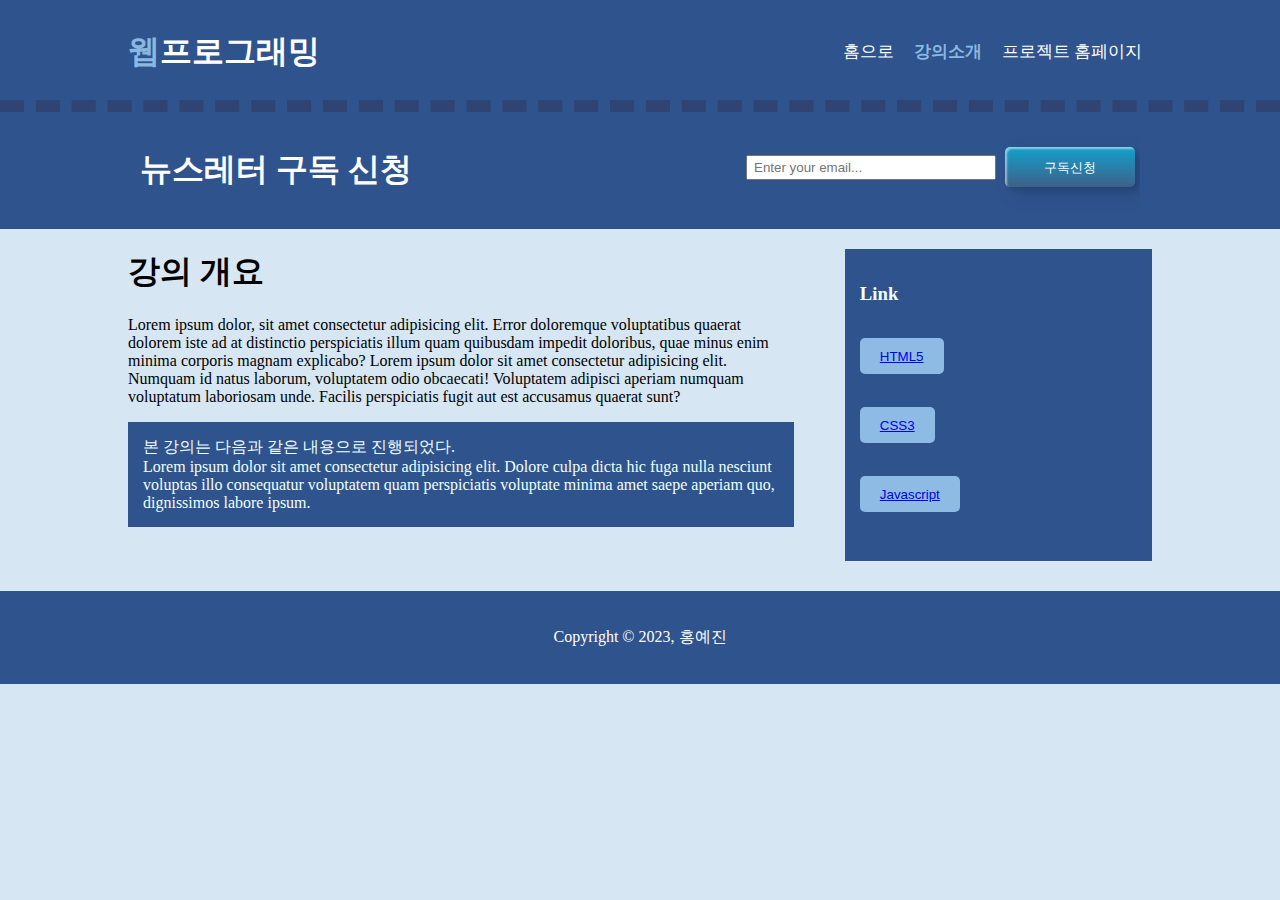
<file: about.html>
<head>
  <meta charset="UTF-8">
  <meta http-equiv="X-UA-Compatible" content="IE=edge">
  <meta name="viewport" content="width=device-width, initial-scale=1.0">
  <meta name="keywords" content="HTML5, CSS3, Javascript, Web design, 웹디자인">
  <meta name="description" content="멋진 웹서비스를 구현합니다.">
  <meta name="author" content="Byoungcheon Lee, 이병천">
  <title>웹프로그래밍 | 강의소개 </title>
  <link rel="stylesheet" href="./css/style.css">
</head>

<body>
  <header>
    <div class="container">
      <div id="branding">
        <h1><span class="highlight">웹</span>프로그래밍</h1>
      </div>
      <nav>
        <ul>
          <li><a href="index.html">홈으로</a></li>
          <li class="current"><a href="about.html">강의소개</a></li>
          <li><a href="ppt.html">프로젝트 홈페이지</a></li>
        </ul>
      </nav>
    </div>
  </header>

  <section id="newsletter">
    <div class="container">
      <h1>뉴스레터 구독 신청</h1>
      <form>
        <input type="email" placeholder="Enter your email..." />
        <button type="submit" class="custom-btn button"><span>구독신청</span></button>
      </form>
    </div>
  </section>

  <section id="main">
    <div class="container">
      <article id="main-col">
        <h1 class="page-title">강의 개요</h1>
        <p>
          Lorem ipsum dolor, sit amet consectetur adipisicing elit. Error doloremque voluptatibus quaerat dolorem iste
          ad at distinctio perspiciatis illum quam quibusdam impedit doloribus, quae minus enim minima corporis magnam
          explicabo?
          Lorem ipsum dolor sit amet consectetur adipisicing elit. Numquam id natus laborum, voluptatem odio obcaecati!
          Voluptatem adipisci aperiam numquam voluptatum laboriosam unde. Facilis perspiciatis fugit aut est accusamus
          quaerat sunt?
        </p>
        <p class="dark">
          본 강의는 다음과 같은 내용으로 진행되었다. <br>
          Lorem ipsum dolor sit amet consectetur adipisicing elit. Dolore culpa dicta hic fuga nulla nesciunt voluptas
          illo consequatur voluptatem quam perspiciatis voluptate minima amet saepe aperiam quo, dignissimos labore
          ipsum.
        </p>
      </article>

      <aside id="sidebar">
        <div class="dark">
          <h3>Link</h3>
          <p>
            <button class="btn1"> <a href="https://www.w3schools.com/html/default.asp">HTML5</a></button> <br><br>
            <button class="btn1"> <a href="https://www.w3schools.com/css/default.asp">CSS3</a></button> <br><br>
            <button class="btn1"> <a href="https://www.w3schools.com/js/default.asp">Javascript</a></button> <br><br>
          </p>
        </div>
      </aside>

    </div>
  </section>


  <footer>
    <p>Copyright &copy; 2023, 홍예진</p>
  </footer>


</body>

</html>
</file>
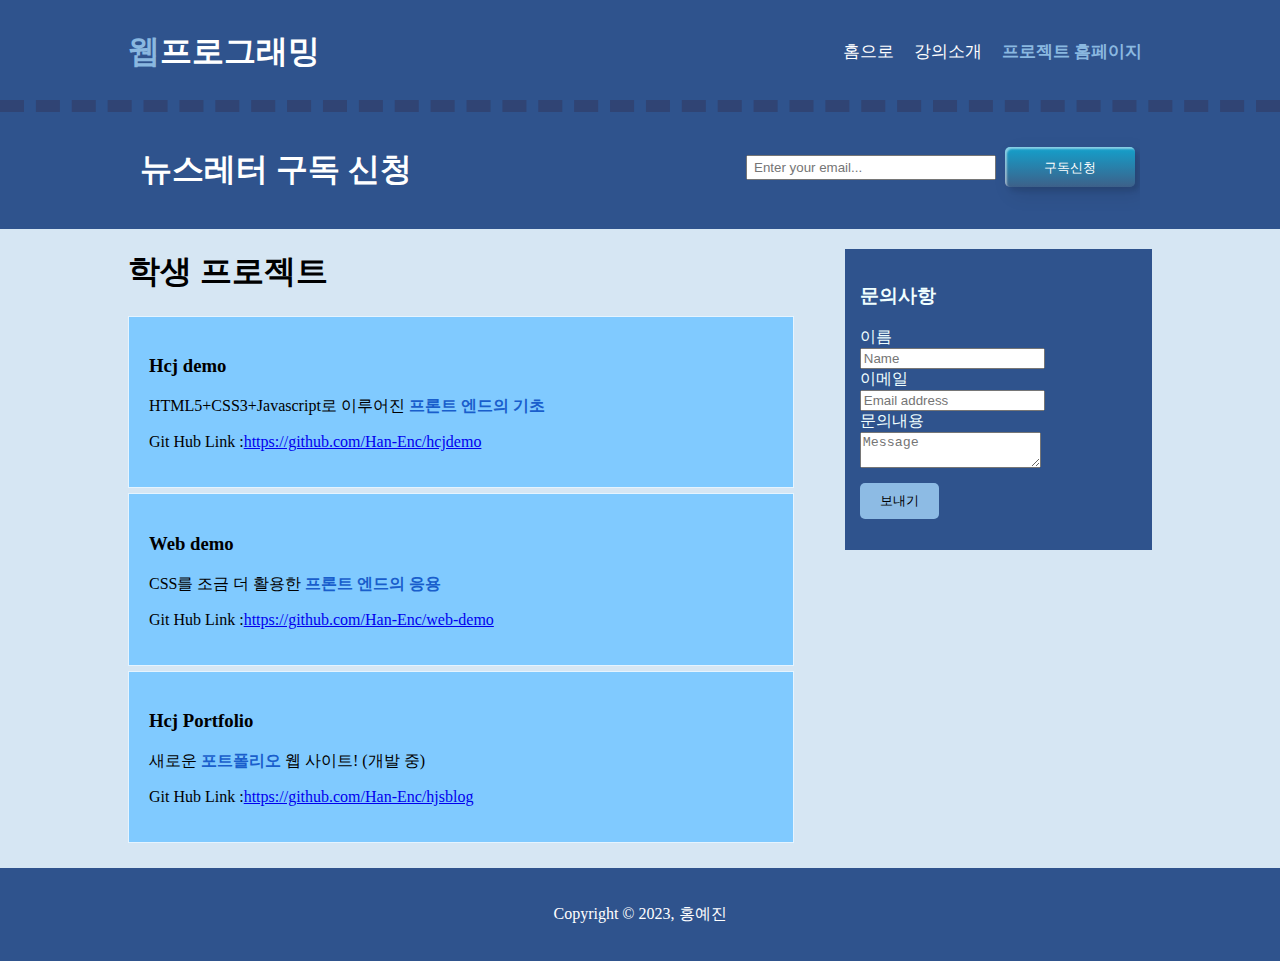
<file: ppt.html>
<head>
  <meta charset="UTF-8">
  <meta http-equiv="X-UA-Compatible" content="IE=edge">
  <meta name="viewport" content="width=device-width, initial-scale=1.0">
  <meta name="keywords" content="HTML5, CSS3, Javascript, Web design, 웹디자인">
  <meta name="description" content="멋진 웹서비스를 구현합니다.">
  <meta name="author" content="Byoungcheon Lee, 이병천">
  <title>웹프로그래밍 | 강의소개 </title>
  <link rel="stylesheet" href="./css/style.css">
</head>

<body>
  <header>
    <div class="container">
      <div id="branding">
        <h1><span class="highlight">웹</span>프로그래밍</h1>
      </div>
      <nav>
        <ul>
          <li><a href="index.html">홈으로</a></li>
          <li><a href="about.html">강의소개</a></li>
          <li class="current"><a href="ppt.html">프로젝트 홈페이지</a></li>
        </ul>
      </nav>
    </div>
  </header>

  <section id="newsletter">
    <div class="container">
      <h1>뉴스레터 구독 신청</h1>
      <form>
        <input type="email" placeholder="Enter your email..." />
        <button type="submit" class="custom-btn button"><span>구독신청</span></button>
      </form>
    </div>
  </section>

  <section id="main">
    <div class="container">
      <article id="main-col">
        <h1 class="page-title">학생 프로젝트</h1>
        <ul id="service">
          <li>
            <h3>Hcj demo</h3>
            <p>
              HTML5+CSS3+Javascript로 이루어진 <span class="highlight_p">프론트 엔드의 기초</span>
            </p>
            <p>Git Hub Link :<a href="https://github.com/Han-Enc/hcjdemo">https://github.com/Han-Enc/hcjdemo</a></p>
          </li>
          <li>
            <h3>Web demo</h3>
            <p>
              CSS를 조금 더 활용한 <span class="highlight_p">프론트 엔드의 응용</span>
            </p>
            <p>Git Hub Link :<a href="https://github.com/Han-Enc/web-demo">https://github.com/Han-Enc/web-demo</a></p>
          </li>
          <li>
            <h3>Hcj Portfolio</h3>
            <p>
              새로운 <span class="highlight_p">포트폴리오</span> 웹 사이트! (개발 중)
            </p>
            <p>Git Hub Link :<a href="https://github.com/Han-Enc/hjsblog">https://github.com/Han-Enc/hjsblog</a></p>
          </li>
        </ul>
      </article>

      <aside id="sidebar">
        <div class="dark">
          <h3>문의사항</h3>
          <form class="quote">
            <div>
              <label for="">이름</label> <br>
              <input type="text" placeholder="Name">
            </div>
            <div>
              <label for="">이메일</label> <br>
              <input type="email" placeholder="Email address">
            </div>
            <div>
              <label for="">문의내용</label> <br>
              <textarea placeholder="Message"></textarea>
            </div>
            <button type="submit" class="btn1"> 보내기 </button>
          </form>

        </div>
      </aside>

    </div>
  </section>


  <footer>
    <p>Copyright &copy; 2023, 홍예진</p>
  </footer>


</body>

</html>
</file>
<file: css/style.css>
body {
  font: Arial, Helvetica, Sans-serif;
  padding: 0;
  margin: 0;
  background-color: rgb(214, 230, 243);
}

.container {
  width: 80%;
  margin: auto;
  overflow: hidden;
}

ul {
  margin: 0%;
  padding: 0%;
}

.dark {
  padding: 15px;
  background-color: rgb(47, 83, 141);
  color: azure;
  margin-top: 10px;
  margin-bottom: 10px;
}

/*Header*/
header {
  background-color: rgb(47, 83, 141);
  color: white;
  padding-top: 30px;
  min-height: 70px;
  border-bottom: rgb(48, 68, 116) 12px dashed;
}

header a {
  color: white;
  text-decoration: none;
}

header li {
  display: inline;
  padding: 0 10px;
  float: left;
  font-size: 17px;
}

header #branding {
  float: left;
}

header #branding h1 {
  margin: 0;
}

header nav {
  float: right;
  margin-top: 10px;
}

header .highlight,
header .current a {
  color: rgb(138, 184, 224);
  font-weight: bold;
}

header a:hover {
  border-bottom: #98d9ec 2px dashed;
  color: gray;
  font-weight: bold;
}

/*showcase*/
#showcase {
  min-height: 400px;
  background: url('../img/di.jpeg') no-repeat;
  text-align: center;
  background-size: cover;
}

#showcase h1 {
  margin-top: 100px;
  font-size: 55px;
  margin-bottom: 10px;
  font-weight: bold;
  color: #ffffff;
}

#showcase h2 {
  font-weight: bold;
  color: #ffffff;
}

#showcase p {
  font-size: 20px;
  font-weight: bold;
  color: #f8faff;
}

/* Newsletter */

#newsletter {
  background-color: rgb(47, 83, 141);
  padding: 15px;
  color: white;
}

#newsletter h1 {
  float: left;
}

#newsletter form {
  float: right;
  margin-top: 15px;
}

#newsletter input[type='email'] {
  padding: 6px;
  height: 25px;
  width: 250px;
}

#newsletter button {
  margin: 5px;
}
.custom-btn {
  width: 130px;
  height: 40px;
  color: #fff;
  border-radius: 5px;
  padding: 10px 25px;
  font-family: 'Lato', sans-serif;
  font-weight: 500;
  background: transparent;
  cursor: pointer;
  transition: all 0.3s ease;
  position: relative;
  display: inline-block;
  box-shadow: inset 2px 2px 2px 0px rgba(255, 255, 255, 0.5),
    7px 7px 20px 0px rgba(0, 0, 0, 0.1), 4px 4px 5px 0px rgba(0, 0, 0, 0.1);
  outline: none;
}

.button {
  background: #3d6089;
  background: linear-gradient(0deg, #3d6089 0%, #13a1cc 100%);
  width: 130px;
  height: 40px;
  line-height: 42px;
  padding: 0;
  border: none;
}
.button span {
  position: relative;
  display: block;
  width: 100%;
  height: 100%;
}
.button:before,
.button:after {
  position: absolute;
  content: '';
  right: 0;
  top: 0;
  background: #13a1cc;
  transition: all 0.3s ease;
}
.button:before {
  height: 0%;
  width: 2px;
}
.button:after {
  width: 0%;
  height: 2px;
}
.button:hover {
  background: transparent;
  box-shadow: none;
}
.button:hover:before {
  height: 100%;
}
.button:hover:after {
  width: 100%;
}
.button span:hover {
  color: #13a1cc;
}
.button span:before,
.button span:after {
  position: absolute;
  content: '';
  left: 0;
  bottom: 0;
  background: #13a1cc;
  transition: all 0.3s ease;
}
.button span:before {
  width: 2px;
  height: 0%;
}
.button span:after {
  width: 0%;
  height: 2px;
}
.button span:hover:before {
  height: 100%;
}
.button span:hover:after {
  width: 100%;
}

/*Boxes*/
#boxes {
  margin-top: 100px;
  margin-bottom: 100px;
}

#boxes .box {
  float: left;
  text-align: center;
  width: 100%;
  padding: 10px;
}

#boxes .box img {
  width: 300px;
}

/* Text Style */
.highlight_p {
  color: rgb(25, 94, 204);
  font-weight: bold;
}

/* Sidebar */
aside#sidebar {
  float: right;
  width: 30%;
  margin-top: 10px;
}

/* Main-col */
article#main-col {
  float: left;
  width: 65%;
}

#main .btn1 {
  height: 36px;
  background-color: rgb(141, 187, 228);
  border-radius: 5px;
  border: 0;
  padding: 0 20px;
  margin-top: 15px;
  color: black;
}

/* Service */
ul#service li {
  list-style: none;
  padding: 20px;
  border: #e5f4ff solid 1px;
  background-color: #80caff;
  margin-bottom: 5px;
}

/*Images*/

@font-face {
  font-family: 'Noto Sans';
  font-style: normal;
  font-weight: 700;
  src: url(https://fonts.gstatic.com/s/notosans/v27/o-0NIpQlx3QUlC5A4PNjXhFVZNyE.ttf)
    format('truetype');
}
@font-face {
  font-family: 'Sanchez';
  font-style: normal;
  font-weight: 400;
  src: url(https://fonts.gstatic.com/s/sanchez/v13/Ycm2sZJORluHnXbIfmlR-A.ttf)
    format('truetype');
}
.image {
  width: 33.33%;
  text-align: center;
  float: left;
  position: relative;
  transition: all ease-in-out 0.5s;
}
.image img {
  width: 60%;
  min-height: 10%;
  text-align: center;
}
.image .title {
  position: absolute;
  bottom: 30px;
  left: 30px;
  color: #fff;
  transition: all ease-in-out 0.5s;
  font-family: 'Noto Sans', sans-serif;
}
.image .description {
  position: absolute;
  display: none;
  left: 20px;
  right: 30px;
  color: #fff;
  font-family: 'Sanchez', serif;
  font-size: 0.8em;
}
.image:hover {
  background: #333;
}
.image:hover img {
  opacity: 0.3;
}
.image:hover .title {
  bottom: 38%;
}
.image:hover .description {
  display: block;
  text-align: center;
  -webkit-animation-name: slide-up;
  animation-name: slide-up;
  -webkit-animation-duration: 0.5s;
  animation-duration: 0.5s;
  -webkit-animation-timing-function: ease-in-out;
  animation-timing-function: ease-in-out;
  -webkit-animation-delay: 0.2s;
  animation-delay: 0.2s;
  -webkit-animation-fill-mode: forwards;
  animation-fill-mode: forwards;
  opacity: 0;
}
@-webkit-keyframes slide-up {
  0% {
    bottom: 0;
    opacity: 0;
  }
  100% {
    bottom: 10%;
    opacity: 1;
  }
}
@keyframes slide-up {
  0% {
    bottom: 0;
    opacity: 0;
  }
  100% {
    bottom: 10%;
    opacity: 1;
  }
}

/* Footer */
footer {
  padding: 20px;
  margin-top: 20px;
  color: white;
  background-color: rgb(47, 83, 141);
  text-align: center;
}

/* Media Quaries  */
@media (max-width: 768px) {
  header #branding,
  header nav,
  header nav li,
  #newsletter h1,
  #newsletter form,
  #boxes .box,
  article#main-col,
  aside#sidebar,
  .image {
    float: none;
    text-align: center;
    width: 100%;
  }

  #showcase h1 {
    margin-top: 30px;
    font-size: 35px;
    margin-bottom: 10px;
  }

  header {
    padding-bottom: 20px;
  }

  #newsletter button,
  .quote button,
  header li {
    display: block;
    width: 100%;
  }

  #newsletter form input[type='email'],
  .quote input,
  .quote textarea {
    width: 100%;
    margin-bottom: 5px;
  }
}
</file>
